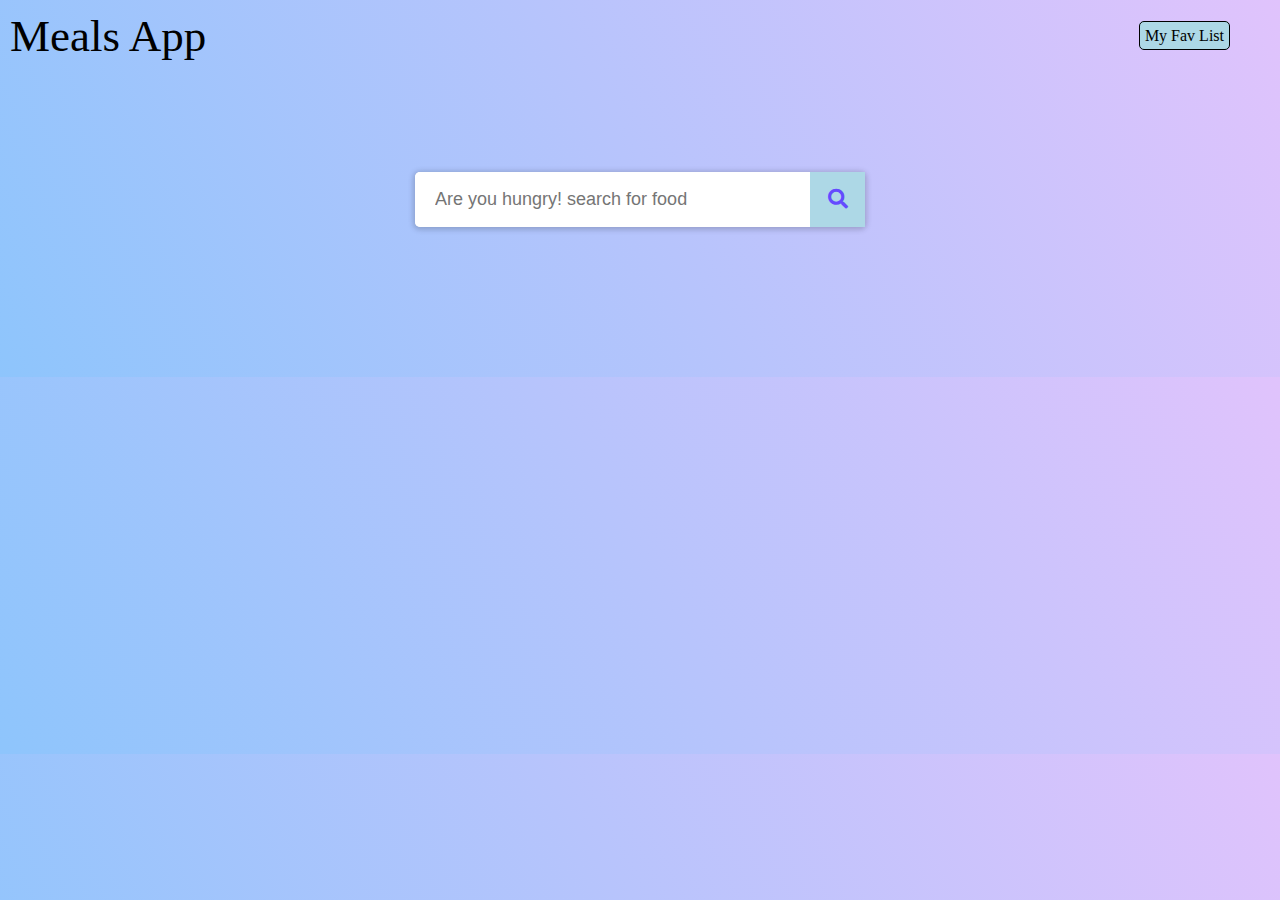
<file: index.html>
<!DOCTYPE html>
<html lang="en">
<head>
    <meta charset="UTF-8">
    <meta http-equiv="X-UA-Compatible" content="IE=edge">
    <meta name="viewport" content="width=device-width, initial-scale=1.0">
    <title>Meals</title>

    <link 
        href="https://cdn.jsdelivr.net/npm/bootstrap@5.2.3/dist/css/bootstrap.min.css" 
        rel="stylesheet" 
        integrity="sha384-rbsA2VBKQhggwzxH7pPCaAqO46MgnOM80zW1RWuH61DGLwZJEdK2Kadq2F9CUG65" 
        crossorigin="anonymous">

    <link rel="stylesheet" href="https://cdnjs.cloudflare.com/ajax/libs/font-awesome/5.15.3/css/all.min.css"/>

    
    <link rel="stylesheet" href="./assets/css/home.css">

</head>
<body>
    <section id="header">
        <div id="icon">
            <span>Meals App</span>
        </div>

        

        <div id="my-fav-list">
            <a href="./Fav.html">My Fav List</a>
        </div>
    </section>

    <div id="searched-foods">
        <div class="wrapper">
            <div class="search-input">
                <input type="text" placeholder="Are you hungry! search for food">
                <div class="autocom-box" id="autoComplete"></div>
                <div class="icon" onclick="getSearchValue()">
                    <i class="fas fa-search"></i>
                </div>
            </div>
        </div>

        <div id="meal-list-section"></div>
    </div>

    <div id="food-detail"></div>


    <script 
        src="https://cdn.jsdelivr.net/npm/bootstrap@5.2.3/dist/js/bootstrap.bundle.min.js" 
        integrity="sha384-kenU1KFdBIe4zVF0s0G1M5b4hcpxyD9F7jL+jjXkk+Q2h455rYXK/7HAuoJl+0I4" 
        crossorigin="anonymous"></script>

    <script src="./assets/js/fav.js"></script>
    <script src="./assets/js/suggestions.js"></script>
    <script src="./assets/js/home.js"></script>
</body>
</html>
</file>
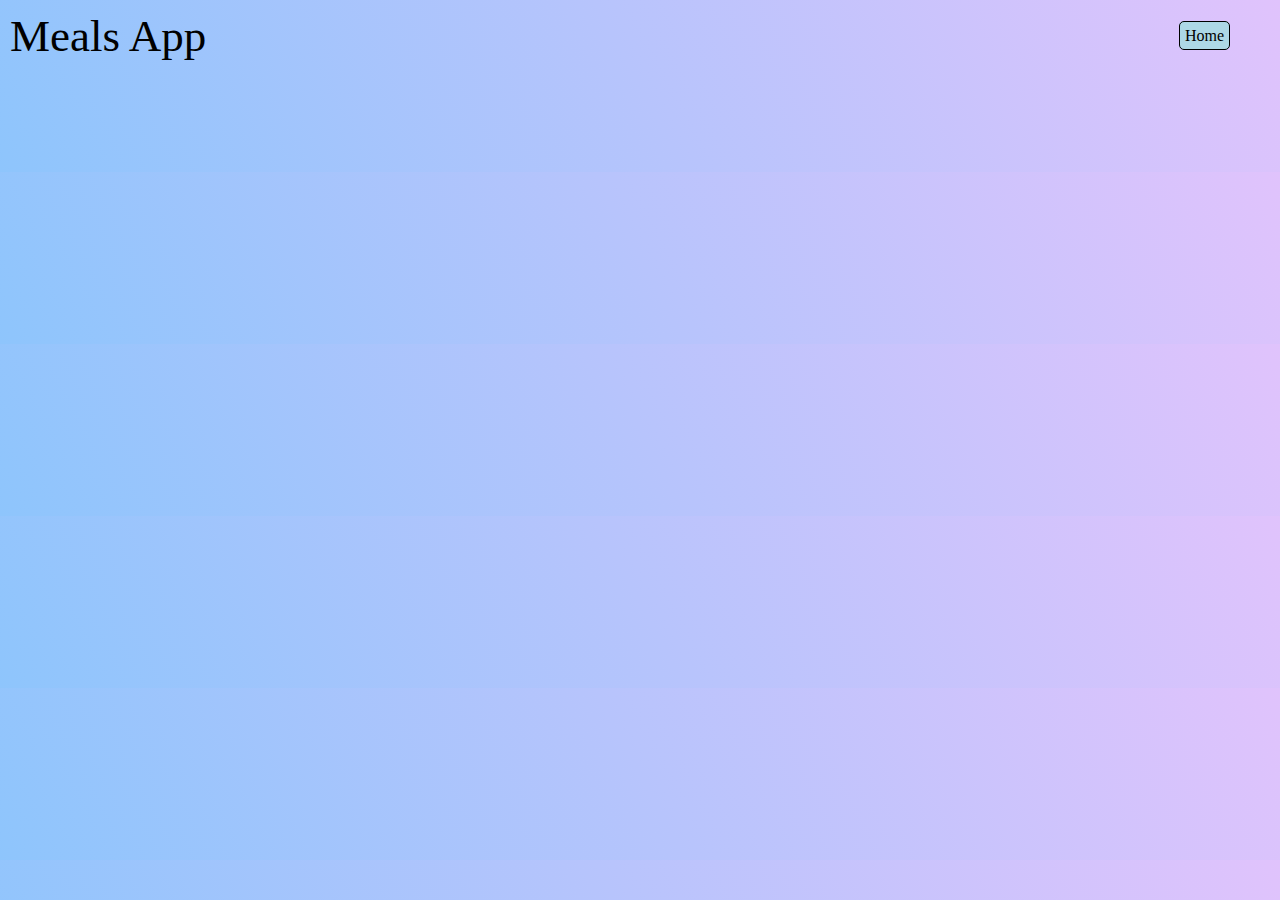
<file: Fav.html>
<!DOCTYPE html>
<html lang="en">
<head>
    <meta charset="UTF-8">
    <meta http-equiv="X-UA-Compatible" content="IE=edge">
    <meta name="viewport" content="width=device-width, initial-scale=1.0">
    <title>My List</title>

    
    <link 
        href="https://cdn.jsdelivr.net/npm/bootstrap@5.2.3/dist/css/bootstrap.min.css" 
        rel="stylesheet" 
        integrity="sha384-rbsA2VBKQhggwzxH7pPCaAqO46MgnOM80zW1RWuH61DGLwZJEdK2Kadq2F9CUG65" 
        crossorigin="anonymous">

    <link rel="stylesheet" href="https://cdnjs.cloudflare.com/ajax/libs/font-awesome/5.15.3/css/all.min.css"/>

    <link rel="stylesheet" href="./assets/css/fav.css">
</head>
<body>

    <section id="header">
        <div id="icon">
            <span>Meals App</span>
        </div>

        

        <div id="my-home">
            <a href="./index.html">Home</a>
        </div>
    </section>

    <section id="favListItems"></section>

    <script src="./assets/js/fav.js"></script>
    <script type="text/javascript">
        showFavList();
    </script>
</body>
</html>
</file>
<file: assets/css/home.css>
body{
    background-color: #8EC5FC;
    background-image: linear-gradient(62deg, #8EC5FC 0%, #E0C3FC 100%);
    
}

*{
    box-sizing: border-box;
    margin: 0;
    padding: 0;
}

#header {
    padding: 10px 50px 10px 10px;
    /* margin: 0 10px; */

    display: flex;
    flex-direction: row;
    justify-content: space-between;
    align-items: center;
}

#header #icon {
    font-size: 45px;
}

.wrapper {
    width: 450px;
    margin: 100px auto;
}

.wrapper .search-input{ 
    background: #fff;
    width: 100%;
    border-radius: 5px;
    position: relative;
    box-shadow: 0px 1px 5px 3px rgba(0, 0, 0, 0.1);
}

.search-input input {
    height: 55px;
    width: 100%;
    outline: none;
    border: none;
    border-radius: 5px;
    padding: 0 60px  0 20px;
    font-size: 18px;
    box-shadow: 0px 1px 5px rgba(0, 0, 0, 0.1);
}

.search-input.active input {
    border-radius: 5px 5px 0 0;
}

.search-input .autocom-box {
    padding: 0;
    opacity: 0;
    pointer-events: none;
    max-height: 250px;
    overflow-y: auto;
    z-index: 2;
}

.search-input.active .autocom-box {
    padding: 10px 8px;
    opacity: 1;
    pointer-events: auto;
}

.autocom-box li {
    list-style: none;
    padding: 8px 12px;
    display: none;
    width: 100%;
    cursor: default;
    border-radius: 3px;
}

.search-input.active .autocom-box li {
    display: block;
}

.autocom-box li:hover{ 
    background-color: #efefef;
}

.search-input .icon {
    position: absolute;
    right: 0px;
    top: 0px;
    height: 55px;
    width: 55px;
    text-align: center;
    line-height: 55px;
    font-size: 20px;
    background: lightblue;
    color: #644bff;
    cursor: pointer;
}

#header #my-fav-list a{
    text-decoration: none;
    color: black;
    border: 1px solid black;
    padding: 5px;
    border-radius: 5px;
    background-color: lightblue;
}

#header #my-fav-list a:hover{
    background-color: lightpink;
}

#meal-list-section {
    width: 90%;
    margin: 50px auto;

    display: flex;
    flex-direction: row;
    flex-wrap: wrap;
}

#meal-list-section .card{
    margin: 10px 25px;
}

#food-desc{
    margin: 0 auto;
}
</file>
<file: assets/css/fav.css>
body{
    background-color: #8EC5FC;
    background-image: linear-gradient(62deg, #8EC5FC 0%, #E0C3FC 100%);
    
}

*{
    box-sizing: border-box;
    margin: 0;
    padding: 0;
}

#header {
    padding: 10px 50px 10px 10px;
    /* margin: 0 10px; */

    display: flex;
    flex-direction: row;
    justify-content: space-between;
    align-items: center;
}

#header #icon {
    font-size: 45px;
}

#header #my-home a{
    text-decoration: none;
    color: black;
    border: 1px solid black;
    padding: 5px;
    border-radius: 5px;
    background-color: lightblue;
}

#header #my-home a:hover{
    background-color: lightpink;
}

#favListItems {
    width: 90%;
    margin: 50px auto;

    display: flex;
    flex-direction: row;
    flex-wrap: wrap;
}

#favListItems .card{
    margin: 10px 25px;
}
</file>
